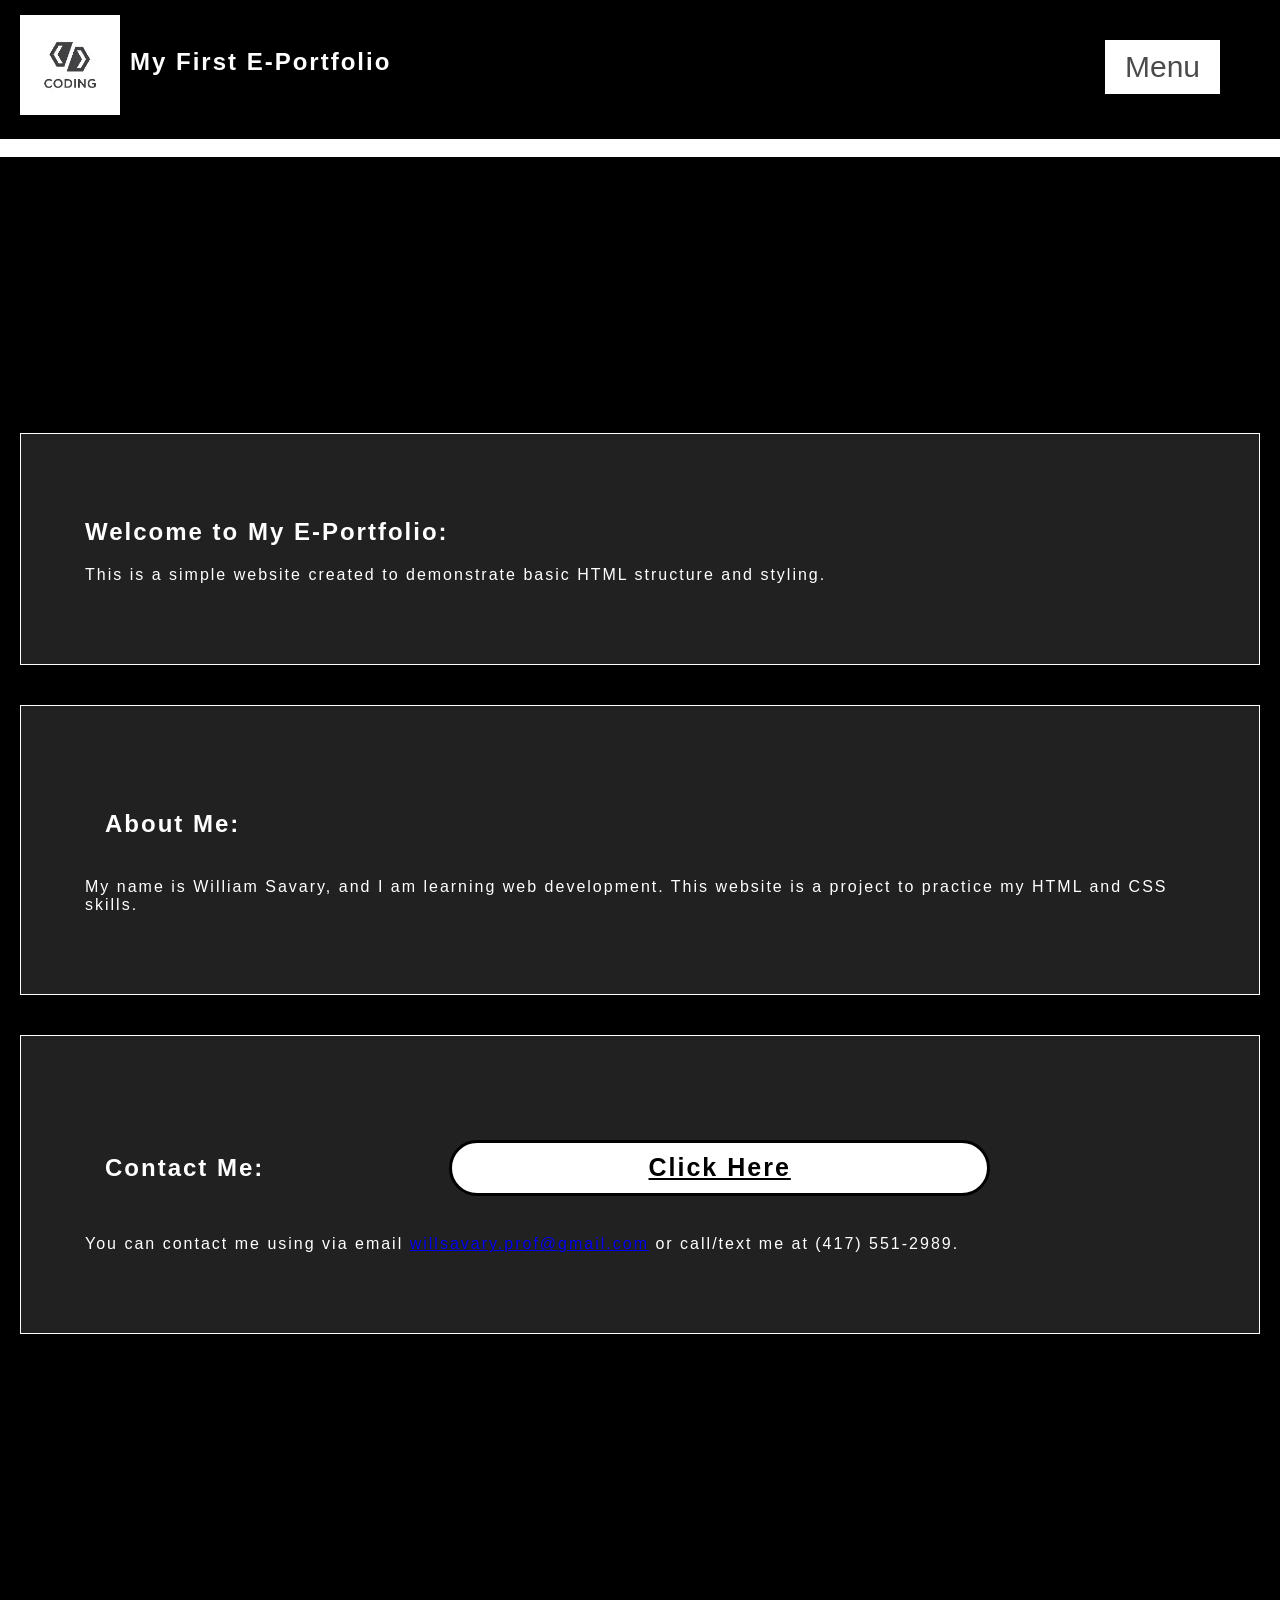
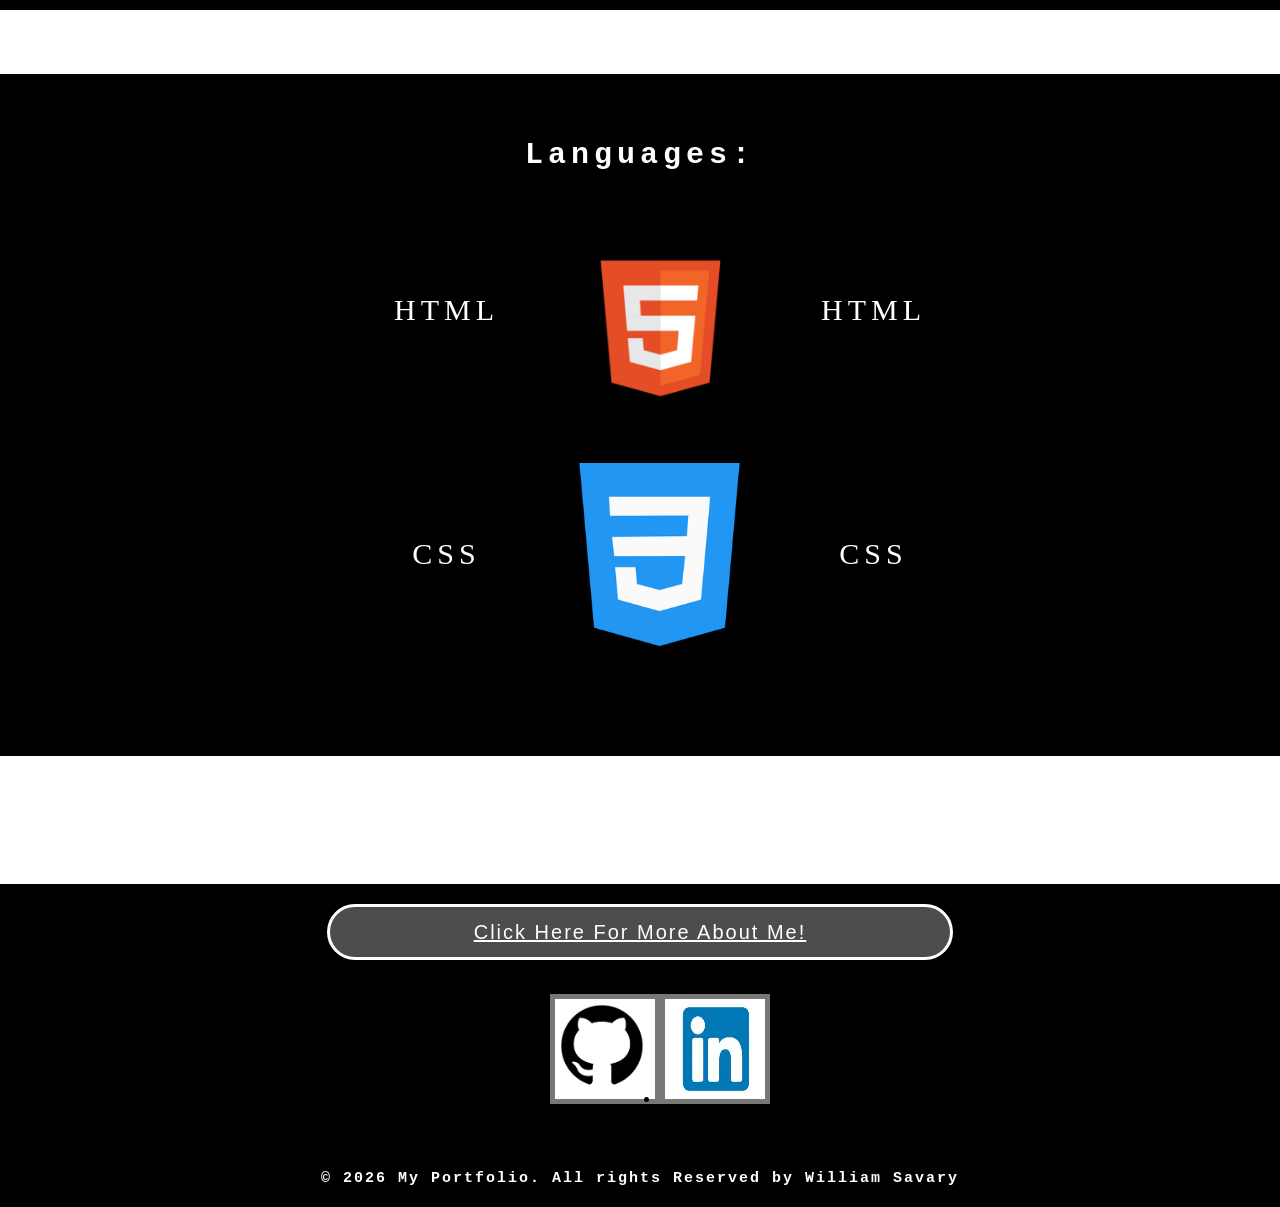
<file: index.html>
<!DOCTYPE html>
<html lang="en">

<head>
    <meta charset="UTF-8">
    <meta name="viewport" content="width=device-width, initial-scale=1.0">
    <title>My First E-Portfolio</title>
    <link rel="stylesheet" href="style.css">
</head>

<body>
    <section class="banner">
        <nav class="banner__img">
            <a href="index.html"> <img
                    src="[data-uri]"
                    alt="Logo" width="100" height="100"> </a>
            <h2>My First E-Portfolio</h2>
        </nav>

        <nav class="banner__dropdown">
            <button class="banner__dropdown-button">Menu</button>
            <ul style="list-style-type: none; padding: 0; margin: 0;">
                <div class="banner__content">
                    <li><a href="index.html">Home</a></li>
                    <li><a href="Profile card.html">About</a></li>
                    <li><a href="contact.html">Contact</a></li>

            </ul>
        </nav>
    </section>

    <br>

    <section class="page_content">

        <div id="page_content-home">
            <h1>Welcome to My E-Portfolio: </h1>
            <p>This is a simple website created to demonstrate basic HTML structure and styling.</p>
        </div>

        <div id="page_content-about">
            <h2>About Me: </h2>
            <p>My name is William Savary, and I am learning web development. This website is a project to practice
                my
                HTML and CSS
                skills.</p>
        </div>

        <div id="page_content-contact">
            <h2>Contact Me: <a class="contact_page-button" style="list-style-type: none;" href="contact.html">Click
                    Here</a> </h2>
            <p>You can contact me using via email <a type="email"
                    href="mailto:willsavary.prof@gmail.com">willsavary.prof@gmail.com</a>
                or call/text me at (417) 551-2989.</p>
        </div>

    </section>

    <section class="languages">
        <h3>Languages:</h3>
        <ul class="li" style="list-style-type: none;">
            <li>HTML <img src="imgs\HTML Logo.png" alt="HTML Logo">HTML</li>
            <li>CSS <img src="imgs\CSS Logo.png" alt="CSS Logo">CSS</li>
        </ul>
    </section>


</body>

<footer class="footer">
    <a class="footer__aboutme" href="Profile Card.html" target="">Click Here For More About Me!</a>
    <br>
    <ul class="footer__socials">
        <li>
            <a href="https://github.com/WillSavary" target="_blank">
                <img src="imgs\GitHubLogo.png" alt="GitHub logo">
            </a>
        </li>

        <li>
            <a href="https://www.linkedin.com/in/william-savary-364a6a2b7/" target="_blank">
                <img src="imgs\LinkedinLogo.png" alt="Linkedin logo">
            </a>
        </li>

    </ul>

    <h6> &copy; 2026 My Portfolio. All rights Reserved by William Savary </h6>
</footer>

</html>
</file>
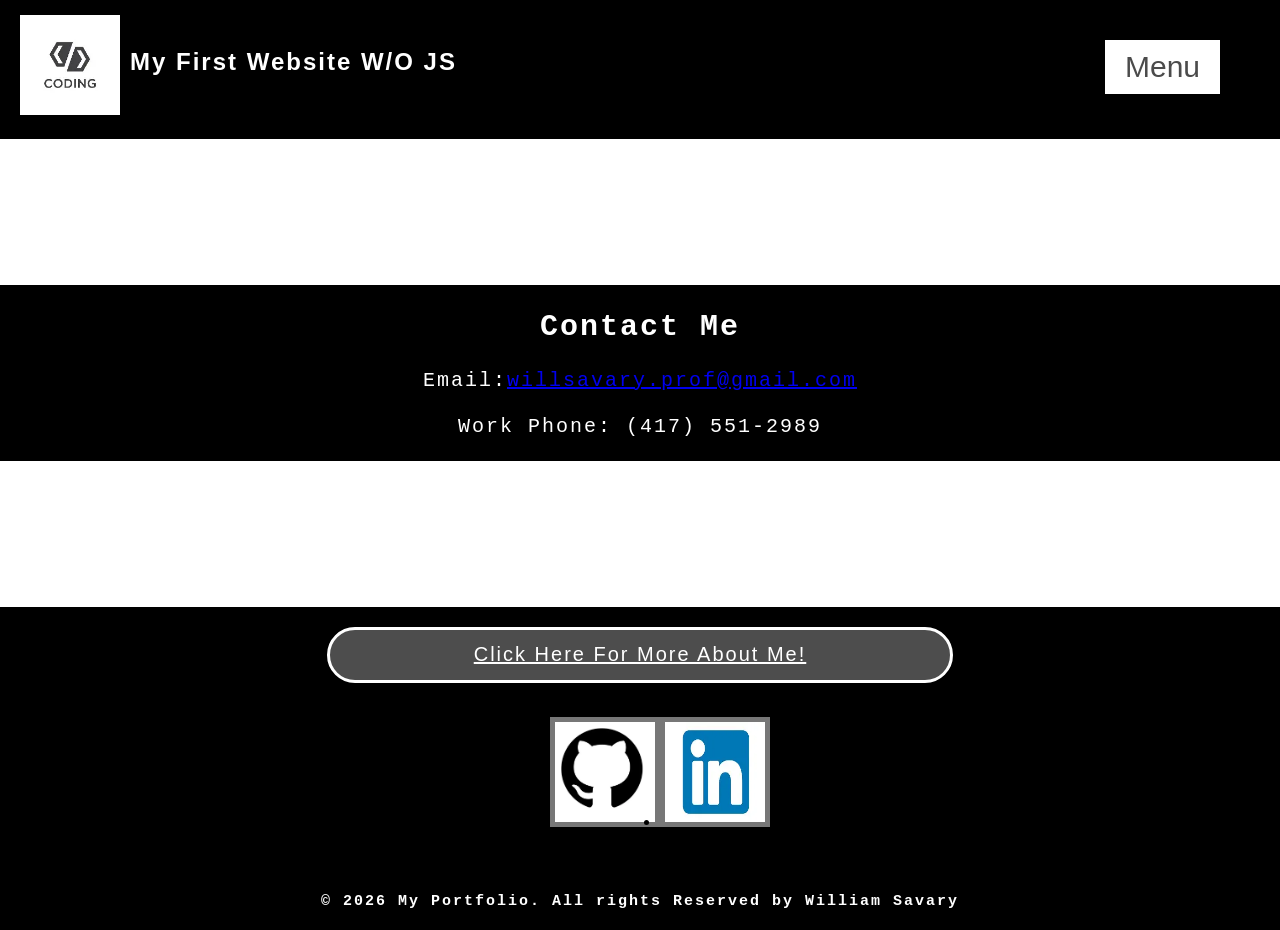
<file: contact.html>
<!DOCTYPE html>
<html lang="en">

<head>
    <meta charset="UTF-8">
    <meta name="viewport" content="width=device-width, initial-scale=1.0">
    <title>My First Website</title>
    <link rel="stylesheet" href="contact.css">
</head>

<body>
    <section class="banner">
        <nav class="banner__img">
            <a href="index.html"> <img
                    src="[data-uri]"
                    alt="Logo" width="100" height="100"> </a>
            <h2>My First Website W/O JS</h2>
        </nav>



        <nav class="banner__dropdown">
            <button class="banner__dropdown-button">Menu</button>
            <ul style="list-style-type: none; padding: 0; margin: 0;">
                <div class="banner__content">
                    <li><a href="index.html">Home</a></li>
                    <li><a href="Profile card.html">About</a></li>
                    <li><a href="contact.html">Contact</a></li>
                </div>
            </ul>
        </nav>

    </section>

    <br>
    <div class="contact-me">
        <h2>Contact Me</h2>
        <ul style="list-style-type: none; padding: 0; margin: 0;">
            <li type="email">Email:<a type="button" href="mailto:willsavary.prof@gmail.com"
                    target="_blank">willsavary.prof@gmail.com</a></li>
            <br>
            <li type="phone">Work Phone: (417) 551-2989</li>
        </ul>
        <br>

    </div>
</body>
<br>

<footer class="footer">
    <a class="footer__aboutme" href="Profile Card.html" target="">Click Here For More About Me!</a>
    <br>
    <ul class="footer__socials">
        <li>
            <a href="https://github.com/WillSavary" target="_blank">
                <img src="imgs\GitHubLogo.png" alt="GitHub logo">
            </a>
        </li>

        <li>
            <a href="https://www.linkedin.com/in/william-savary-364a6a2b7/" target="_blank">
                <img src="imgs\LinkedinLogo.png" alt="Linkedin logo">
            </a>
        </li>

    </ul>

    <h6> &copy; 2026 My Portfolio. All rights Reserved by William Savary </h6>
</footer>

</html>
</file>
<file: style.css>
@media (max-width: 480px) {
    html {
        display: block;
        width: 100%;
    }
}

@media (max-width: 768px) {
    html {
        width: 50%;
    }
}

@media (max-width: 1200px) {
    html {
        max-width: 1200px;
    }
}

@keyframes slideUp {
    from {
        transform: translateY(100%);
        opacity: 0;
    }

    to {
        transform: translateY(0);
        opacity: 1;
    }
}

html {
    scroll-behavior: smooth;
    letter-spacing: 2px;
    animation-name: slideUp;
    animation-duration: 1s;
}

body {
    margin: 0;
}

.banner {
    display: flex;
    justify-content: center;
    align-items: top;
    flex-direction: row;
    font-family: fantasy;
    background-color: rgb(0, 0, 0);
    size-adjust: 100%;
    border: 10px solid rgb(0, 0, 0);

    position: -webkit-sticky;
    position: sticky;
    top: 0;
}

.banner__img {
    display: flex;
    justify-content: left;
    align-items: center;
    width: 100%;
    height: 100%;
    margin-top: 5px;
    margin-left: 10px;
    padding-bottom: 10px;

}

.banner__img h2 {
    display: flex;
    justify-content: space-between;
    align-items: center;
    font-family: 'Franklin Gothic Medium', 'Arial Narrow', Arial, sans-serif;
    font-style: bold;
    color: rgb(255, 255, 255);
    margin-top: 10px;
    margin-left: 10px;

}

.banner__dropdown {
    position: relative;
    display: inline-block;

}

.banner__dropdown-button {
    display: flex;
    justify-content: space-between;
    align-items: center;
    font-family: 'Franklin Gothic Medium', 'Arial Narrow', Arial, sans-serif;
    font-style: bold;
    margin-top: 30px;
    margin-right: 50px;
    background-color: #ffffff;
    color: rgb(75, 75, 75);
    font-size: 30px;
    border: none;
    padding: 10px 20px;
    cursor: pointer;
    animation-name: slideUp;
    animation-duration: .5s;
}

.banner__content {
    display: none;
    position: absolute;
    justify-content: space-between;
    align-items: center;
    width: 100%;
    height: 100%;
    padding: 5%;
    flex-direction: row;
    font-family: Impact, Haettenschweiler, 'Arial Narrow Bold', sans-serif;
    font-size: 16px;
    font-style: bold;
    color: #777777;
    background-color: rgb(77, 77, 77);
    z-index: 1;
}

.banner__content a {
    display: block;
    padding: 5%;
    text-decoration: none;
    color: #ffffff;
    padding: auto;

}

.banner__content a:hover {
    display: flex;
    justify-content: center;
    background-color: rgb(0, 0, 0);
    background-position: center;
    align-items: center;

}

.banner__dropdown:hover .banner__content {
    display: block;
}

.banner__dropdown:hover .banner__dropdown-button {
    display: flex;
    justify-content: space-around;
    background-color: rgb(77, 77, 77);
    color: #ffffff;

}



#page_content-home,
#page_content-about,
#page_content-contact {
    font-family: 'Franklin Gothic Medium', 'Arial Narrow', Arial, sans-serif;
    flex-direction: space-between;
    align-items: row;
    justify-content: center;
    color: rgb(255, 255, 255);
    margin: 20px;
    padding: 5%;
    border: 1px solid rgb(255, 255, 255);
    background-color: rgb(34, 33, 33);


}

.contact_page-button {
    display: flex;
    justify-content: space-evenly;
    align-items: center;
    margin: auto;
    padding: auto;
    background-color: rgb(255, 255, 255);
    font-family: 'Franklin Gothic Medium', 'Arial Narrow', Arial, sans-serif;
    border: solid rgb(0, 0, 0);
    border-radius: 50px;
    width: 50%;
    height: 50px;
    font-size: 25px;
    font-style: bold;
    color: #000;

}

.contact_page-button:hover {
    background-color: rgb(77, 77, 77);
    color: #ffffff;
    cursor: pointer;
    border-color: #ffffff;
    border: 10px solid #000;
}

.page_content {
    display: flex;
    justify-content: space-between;
    flex-direction: column;
    padding-top: 20%;
    padding-bottom: 20%;
    background-color: rgb(0, 0, 0);

}

.page_content h2 {
    display: flex;
    justify-content: space-between;
    align-items: center;
    padding: 20px;

}

.languages {
    display: flex;
    justify-content: space-evenly;
    align-items: center;
    flex-direction: column;
    background: #000000;
    padding-top: 5%;
    padding-bottom: 5%;
    margin: 0;
    margin-top: 5%;
    color: #ffffff;
    font-family: 'Courier New', Courier, monospace;


}

.languages h3 {
    display: flex;
    justify-content: space-evenly;
    align-items: center;
    margin: auto;
    padding: auto;
    font-family: 'Courier New', Courier, monospace;
    font-size: 30px;
    letter-spacing: 5px;

}

.languages li img {
    display: flex;
    flex-direction: column;
    align-items: center;
    width: 30%;
    height: 30%;
    margin: 5%;

}

.languages li {
    display: flex;
    justify-content: space-evenly;
    align-items: center;
    flex-direction: row;
    padding: auto;
    margin: auto;
    color: #ffffff;
    font-family: 'Courier New', Courier, monospace;

    font-family: fantasy;
    font-size: 30px;
    letter-spacing: 5px;

}

.footer {
    display: flex;
    justify-content: space-evenly;
    flex-direction: column;
    align-items: center;
    padding: 20px;
    margin-top: 10%;
    background-color: rgb(0, 0, 0);


}

.footer__aboutme {
    display: flex;
    justify-content: space-evenly;
    align-items: center;
    margin: auto;
    padding: auto;
    background-color: rgb(77, 77, 77);
    font-family: 'Franklin Gothic Medium', 'Arial Narrow', Arial, sans-serif;
    border: solid rgb(255, 255, 255);
    border-radius: 50px;
    width: 50%;
    height: 50px;
    color: #ffffff;
    font-size: 20px;
    font-style: bold;

}

.footer__aboutme:hover {
    background-color: rgb(0, 0, 0);
    color: #ffffff;
    cursor: pointer;
    border-color: #ffffff;
    border: 10px solid #777777;
}

.footer h6 {
    display: flex;
    justify-content: space-evenly;
    color: #ffffff;
    font-family: 'Courier New', Courier, monospace;
    margin: auto;
    margin-top: 50px;
    padding: auto;
    font-size: 15px;

}

.footer__socials {
    display: flex;
    flex-direction: row;
    justify-content: space-between;
    align-items: center;

}


.footer__socials img {
    display: flex;
    justify-content: space-between;
    align-items: center;
    flex-direction: row;
    width: 100px;
    height: 100px;
    border: solid 5px #777777;
    border-radius: 0;
    padding: auto;
    margin: auto;

}

.footer__socials img:hover {
    cursor: pointer;
    border-color: #555555c3;

}
</file>
<file: contact.css>
@media (max-width: 768px) {
    html {
        width: 50%;
    }
}

@media (max-width: 1200px) {
    html {
        max-width: 1200px;
    }
}

@media (max-width: 480px) {
    html {
        display: block;
        width: 100%;
    }
}

@keyframes slideUp {
    from {
        transform: translateY(20px);
        opacity: 0;
    }

    to {
        transform: translateY(0);
        opacity: 1;
    }
}

html {
    scroll-behavior: smooth;
    letter-spacing: 2px;
    animation-name: slideUp;
    animation-duration: 1s;
}

body {
    margin: 0;
}

.banner {
    display: flex;
    justify-content: center;
    align-items: top;
    flex-direction: row;
    font-family: fantasy;
    background-color: rgb(0, 0, 0);
    size-adjust: 100%;
    border: 10px solid rgb(0, 0, 0);

    position: -webkit-sticky;
    position: sticky;
    top: 0;
}

.banner__img {
    display: flex;
    justify-content: left;
    align-items: center;
    width: 100%;
    height: 100%;
    margin-top: 5px;
    margin-left: 10px;
    padding-bottom: 10px;

}

.banner__img h2 {
    display: flex;
    justify-content: space-between;
    align-items: center;
    font-family: 'Franklin Gothic Medium', 'Arial Narrow', Arial, sans-serif;
    font-style: bold;
    color: rgb(255, 255, 255);
    margin-top: 10px;
    margin-left: 10px;

}

.banner__dropdown {
    position: relative;
    display: inline-block;

}

.banner__dropdown-button {
    display: flex;
    justify-content: space-between;
    align-items: center;
    font-family: 'Franklin Gothic Medium', 'Arial Narrow', Arial, sans-serif;
    font-style: bold;
    margin-top: 30px;
    margin-right: 50px;
    background-color: #ffffff;
    color: rgb(75, 75, 75);
    font-size: 30px;
    border: none;
    padding: 10px 20px;
    cursor: pointer;
    animation-name: slideUp;
    animation-duration: .5s;
}

.banner__content {
    display: none;
    position: absolute;
    justify-content: space-between;
    align-items: center;
    width: 100%;
    height: 100%;
    padding: 5%;
    flex-direction: row;
    font-family: Impact, Haettenschweiler, 'Arial Narrow Bold', sans-serif;
    font-size: 16px;
    font-style: bold;
    color: #777777;
    background-color: rgb(77, 77, 77);
    z-index: 1;
}

.banner__content a {
    display: block;
    padding: 5%;
    text-decoration: none;
    color: #ffffff;
    padding: auto;

}

.banner__content a:hover {
    display: flex;
    justify-content: center;
    background-color: rgb(0, 0, 0);
    background-position: center;
    align-items: center;

}

.banner__dropdown:hover .banner__content {
    display: block;
}

.banner__dropdown:hover .banner__dropdown-button {
    display: flex;
    justify-content: space-around;
    background-color: rgb(77, 77, 77);
    color: #ffffff;

}


.contact-me {
    display: flex;
    flex-direction: column;
    text-align: center;
    background-color: #000000;
    padding: auto;
    margin: 0;
    margin-top: 10%;
    padding: auto;
    color: #ffffff;
    font-size: 20px;
    font-family: 'Courier New', Courier, monospace;

}


.footer {
    display: flex;
    justify-content: space-evenly;
    flex-direction: column;
    align-items: center;
    padding: 20px;
    margin-top: 10%;
    background-color: rgb(0, 0, 0);


}

.footer__aboutme {
    display: flex;
    justify-content: space-evenly;
    align-items: center;
    margin: auto;
    padding: auto;
    background-color: rgb(77, 77, 77);
    font-family: 'Franklin Gothic Medium', 'Arial Narrow', Arial, sans-serif;
    border: solid rgb(255, 255, 255);
    border-radius: 50px;
    width: 50%;
    height: 50px;
    color: #ffffff;
    font-size: 20px;
    font-style: bold;

}

.footer__aboutme:hover {
    background-color: rgb(0, 0, 0);
    color: #ffffff;
    cursor: pointer;
    border-color: #ffffff;
    border: 10px solid #777777;
}

.footer h6 {
    display: flex;
    justify-content: space-evenly;
    color: #ffffff;
    font-family: 'Courier New', Courier, monospace;
    margin: auto;
    margin-top: 50px;
    padding: auto;
    font-size: 15px;

}

.footer__socials {
    display: flex;
    flex-direction: row;
    justify-content: space-between;
    align-items: center;

}

.footer__socials img {
    display: flex;
    justify-content: row;
    align-items: center;
    width: 100px;
    height: 100px;
    border: solid 5px #777777;
    border-radius: 0;

}

.footer__socials img:hover {
    cursor: pointer;
    border-color: #555555c3;

}
</file>
